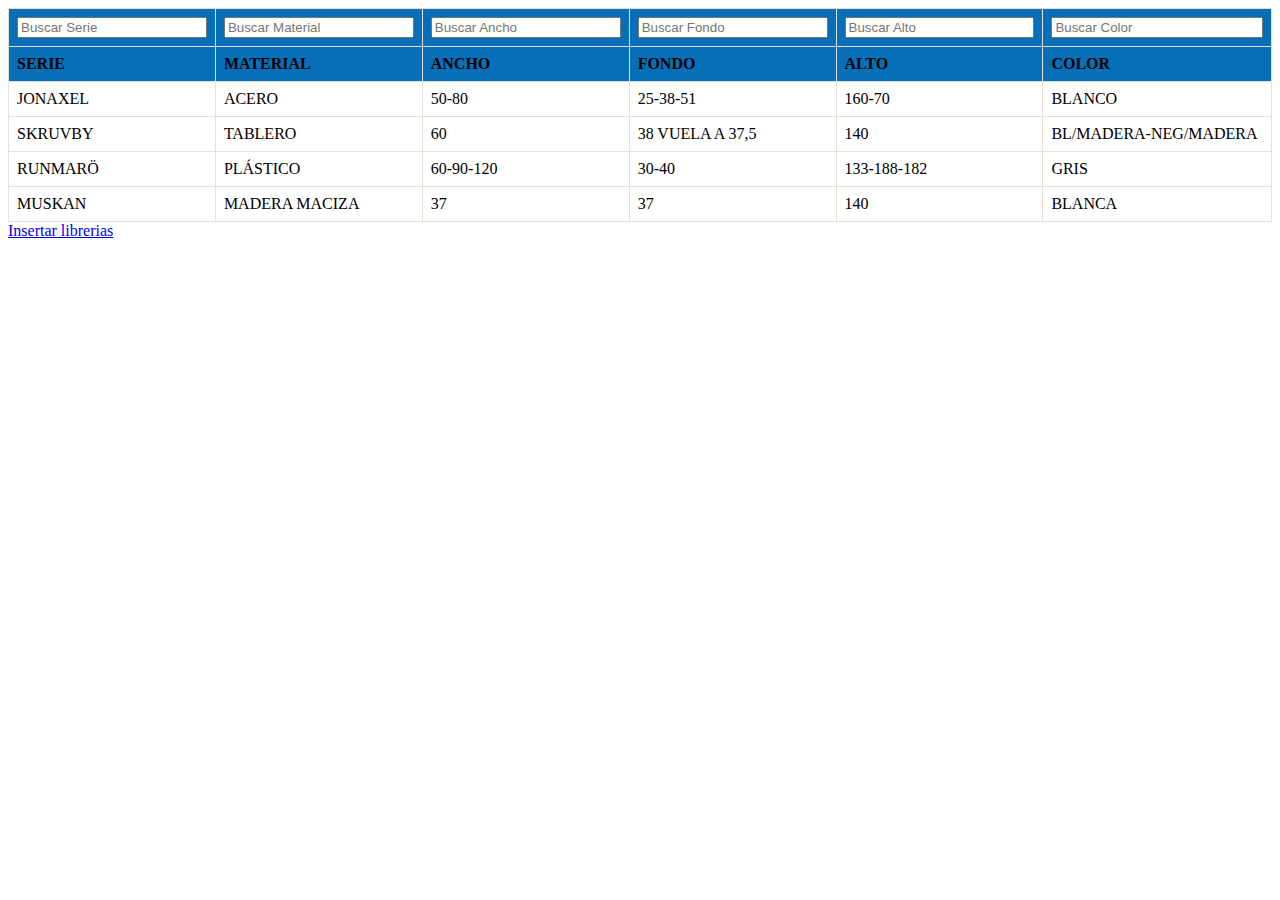
<file: index.html>
<!DOCTYPE html>
<html lang="en">

<head>
  <meta charset="UTF-8">
  <meta name="viewport" content="width=device-width, initial-scale=1.0">
  <title>Tabla con Búsqueda y Ordenación sin Bibliotecas Externas</title>

  <link rel="stylesheet" type="text/css" href="styles.css" />
</head>

<body>

  <table id="miTabla">
    <thead>
      <tr>
        <th>
          <input class="search-input" placeholder="Buscar Serie" oninput="searchTable(0)">
        </th>
        <th>
          <input class="search-input" placeholder="Buscar Material" oninput="searchTable(1)">
        </th>
        <th>
          <input class="search-input" placeholder="Buscar Ancho" oninput="searchTable(2)">
        </th>
        <th>
          <input class="search-input" placeholder="Buscar Fondo" oninput="searchTable(3)">
        </th>
        <th>
          <input class="search-input" placeholder="Buscar Alto" oninput="searchTable(4)">
        </th>
        <th>
          <input class="search-input" placeholder="Buscar Color" oninput="searchTable(5)">
        </th>
      </tr>
      <tr>
        <th onclick="sortTable(0)">SERIE</th>
        <th onclick="sortTable(1)">MATERIAL</th>
        <th onclick="sortTable(2)">ANCHO</th>
        <th onclick="sortTable(3)">FONDO</th>
        <th onclick="sortTable(4)">ALTO</th>
        <th onclick="sortTable(5)">COLOR</th>
      </tr>
    </thead>
    <tbody>
      <!-- Tus datos aquí -->
      <tr>
        <td>JONAXEL</td>
        <td>ACERO</td>
        <td>50-80</td>
        <td>25-38-51</td>
        <td>160-70</td>
        <td>BLANCO</td>
      </tr>
      <tr>
        <td>SKRUVBY</td>
        <td>TABLERO</td>
        <td>60</td>
        <td>38 VUELA A 37,5</td>
        <td>140</td>
        <td>BL/MADERA-NEG/MADERA</td>
      </tr>
      <tr>
        <td>RUNMARÖ</td>
        <td>PLÁSTICO</td>
        <td>60-90-120</td>
        <td>30-40</td>
        <td>133-188-182</td>
        <td>GRIS</td>
      </tr>
      <tr>
        <td>MUSKAN</td>
        <td>MADERA MACIZA</td>
        <td>37</td>
        <td>37</td>
        <td>140</td>
        <td>BLANCA</td>
      </tr>
      <!-- Repite esta estructura para las demás filas -->
      <!-- ... -->
    </tbody>
  </table>
  <a href="bookcaseInsertForm.html">Insertar librerias</a>
  <script>
    function sortTable(columnIndex) {
      const table = document.getElementById("miTabla");
      const rows = Array.from(table.rows).slice(2); // Exclude the header rows

      rows.sort((a, b) => {
        const aValue = a.cells[columnIndex].textContent.trim();
        const bValue = b.cells[columnIndex].textContent.trim();

        return isNaN(aValue) ? aValue.localeCompare(bValue) : aValue - bValue;
      });

      // Remove existing rows
      rows.forEach(row => table.tBodies[0].appendChild(row));

      // Toggle sorting direction
      const th = table.tHead.rows[1].cells[columnIndex];
      th.isAscending = !th.isAscending;
      th.style.backgroundColor = th.isAscending ? "#066fb7" : "#067fb7";
    }

    function searchTable(columnIndex) {
      const input = document.getElementsByClassName("search-input")[columnIndex];
      const filter = input.value.toUpperCase();
      const table = document.getElementById("miTabla");
      const rows = table.tBodies[0].rows;

      for (let i = 0; i < rows.length; i++) {
        const cellValue = rows[i].cells[columnIndex].textContent || rows[i].cells[columnIndex].innerText;
        if (cellValue.toUpperCase().indexOf(filter) > -1) {
          rows[i].style.display = "";
        } else {
          rows[i].style.display = "none";
        }
      }
    }
  </script>

</body>

</html>
</file>
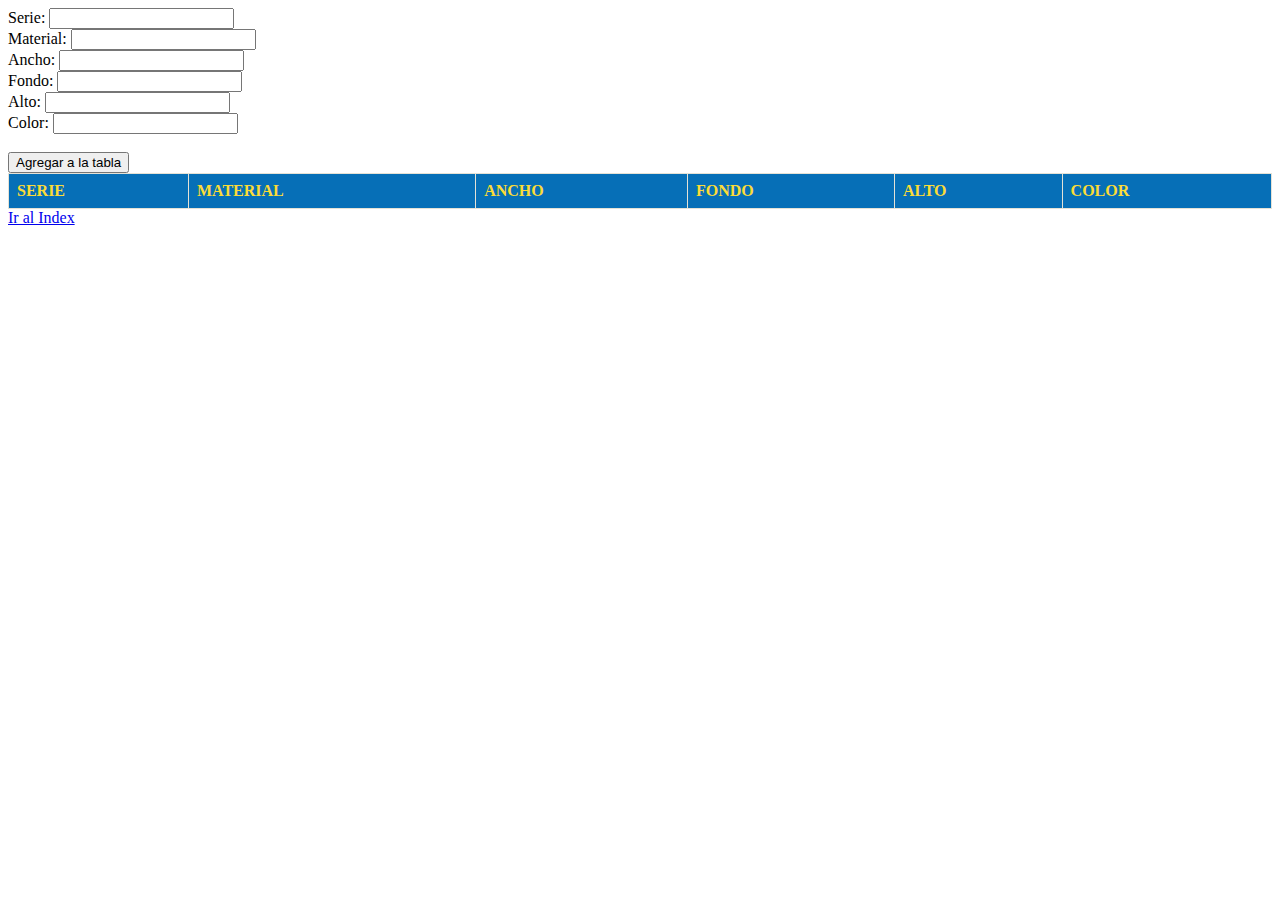
<file: bookcaseInsertForm.html>
<!DOCTYPE html>
<html lang="en">
<head>
  <meta charset="UTF-8">
  <meta name="viewport" content="width=device-width, initial-scale=1.0">
  <title>Formulario y Tabla</title>
 <script type="text/javascript" src="script.js"></script>
  <style>
    table {
      border-collapse: collapse;
      width: 100%;
    }

    th, td {
      border: 1px solid #e4e2d6;
      padding: 8px;
      text-align: left;
    }

    th {
      background-color: #066fb7;
      color: #fbdc37;
      cursor: pointer;
    }
  </style>
  
</head>
<body>

<form id="miFormulario">
  <label for="serie">Serie:</label>
  <input type="text" id="serie" name="serie" required>
  <br>
  <label for="material">Material:</label>
  <input type="text" id="material" name="material" required>
  <br>
  <label for="ancho">Ancho:</label>
  <input type="text" id="ancho" name="ancho" required>
  <br>
  <label for="fondo">Fondo:</label>
  <input type="text" id="fondo" name="fondo" required>
  <br>
  <label for="alto">Alto:</label>
  <input type="text" id="alto" name="alto" required>
  <br>
  <label for="color">Color:</label>
  <input type="text" id="color" name="color" required>
  <br><br>
  <button type="button" onclick="agregarFila()">Agregar a la tabla</button>
</form>

<table id="miTabla">
  <thead>
    <tr>
      <th onclick="sortTable(0)">SERIE</th>
      <th onclick="sortTable(1)">MATERIAL</th>
      <th onclick="sortTable(2)">ANCHO</th>
      <th onclick="sortTable(3)">FONDO</th>
      <th onclick="sortTable(4)">ALTO</th>
      <th onclick="sortTable(5)">COLOR</th>
    </tr>
  </thead>
  <tbody>
    <!-- Tus datos aquí -->
  </tbody>
</table>

<a href="index.html">Ir al Index</a>


</body>
</html>
</file>
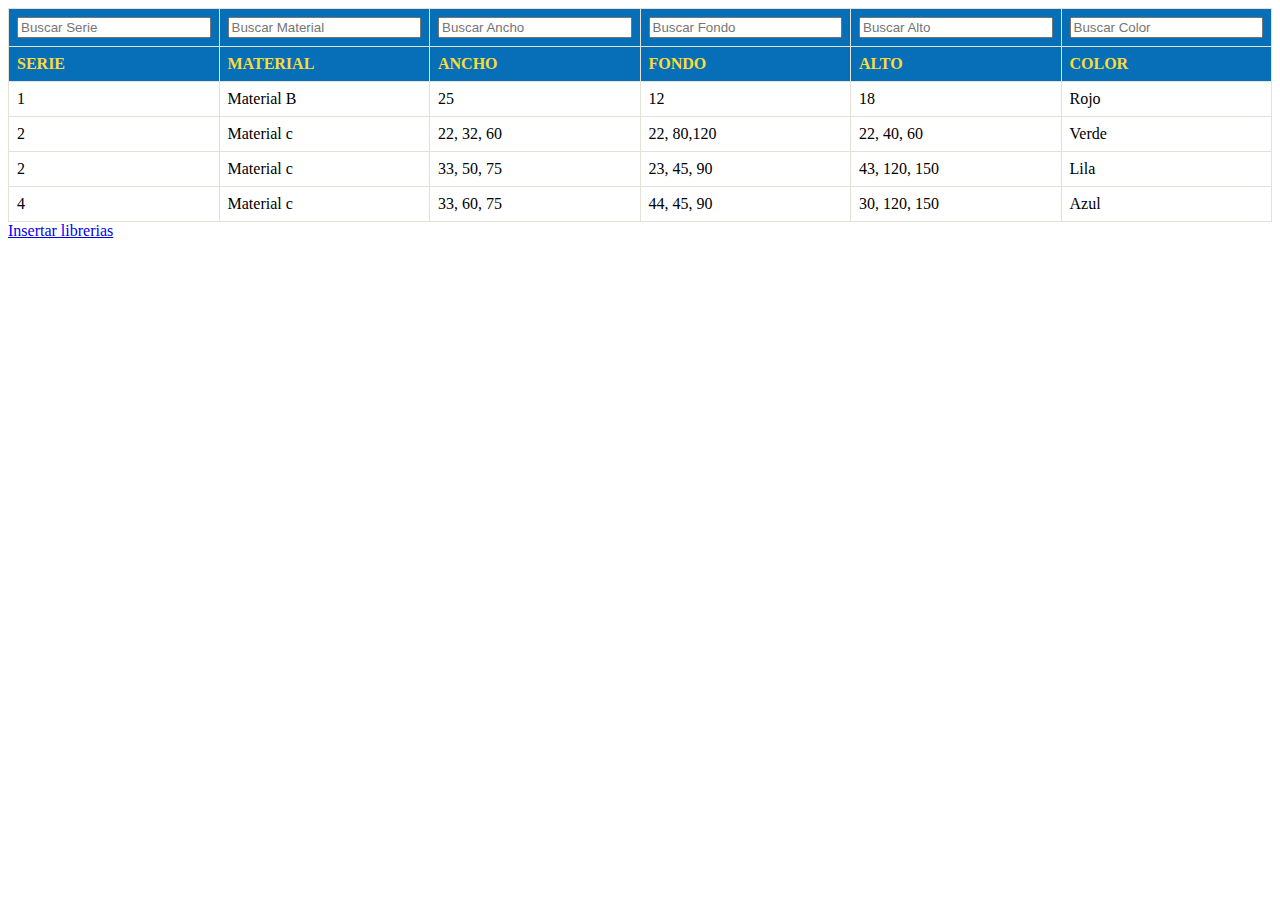
<file: bookcaseTable.html>
<!DOCTYPE html>
<html lang="en">
<head>
  <meta charset="UTF-8">
  <meta name="viewport" content="width=device-width, initial-scale=1.0">
  <title>Tabla con Búsqueda y Ordenación sin Bibliotecas Externas</title>
  <style>
    table {
      border-collapse: collapse;
      width: 100%;
    }

    th, td {
      border: 1px solid #e4e2d6;
      padding: 8px;
      text-align: left;
    }

    th {
      background-color: #066fb7;
      color: #fbdc37;
      cursor: pointer;
    }

    .search-input {
      width: 100%;
      box-sizing: border-box;
    }
  </style>
</head>
<body>

<table id="miTabla">
  <thead>
    <tr>
      <th>
        <input class="search-input" placeholder="Buscar Serie" oninput="searchTable(0)">
      </th>
      <th>
        <input class="search-input" placeholder="Buscar Material" oninput="searchTable(1)">
      </th>
      <th>
        <input class="search-input" placeholder="Buscar Ancho" oninput="searchTable(2)">
      </th>
      <th>
        <input class="search-input" placeholder="Buscar Fondo" oninput="searchTable(3)">
      </th>
      <th>
        <input class="search-input" placeholder="Buscar Alto" oninput="searchTable(4)">
      </th>
      <th>
        <input class="search-input" placeholder="Buscar Color" oninput="searchTable(5)">
      </th>
    </tr>
    <tr>
      <th onclick="sortTable(0)">SERIE</th>
      <th onclick="sortTable(1)">MATERIAL</th>
      <th onclick="sortTable(2)">ANCHO</th>
      <th onclick="sortTable(3)">FONDO</th>
      <th onclick="sortTable(4)">ALTO</th>
      <th onclick="sortTable(5)">COLOR</th>
    </tr>
  </thead>
  <tbody>
    <!-- Tus datos aquí -->
    <tr>
      <td>1</td>
      <td>Material B</td>
      <td>25</td>
      <td>12</td>
      <td>18</td>
      <td>Rojo</td>
    </tr>
     <tr>
      <td>2</td>
      <td>Material c</td>
      <td>22, 32, 60</td>
      <td>22, 80,120</td>
      <td>22, 40, 60</td>
      <td>Verde</td>
    </tr>
            <tr>
      <td>2</td>
      <td>Material c</td>
      <td>33, 50, 75</td>
      <td>23, 45, 90</td>
      <td>43, 120, 150</td>
      <td>Lila</td>
    </tr>
                <tr>
      <td>4</td>
      <td>Material c</td>
      <td>33, 60, 75</td>
      <td>44, 45, 90</td>
      <td>30, 120, 150</td>
      <td>Azul</td>
    </tr>
    <!-- Repite esta estructura para las demás filas -->
    <!-- ... -->
  </tbody>
</table>
<a href="bookcaseInsertForm.html">Insertar librerias</a>
<script>
  function sortTable(columnIndex) {
    const table = document.getElementById("miTabla");
    const rows = Array.from(table.rows).slice(2); // Exclude the header rows

    rows.sort((a, b) => {
      const aValue = a.cells[columnIndex].textContent.trim();
      const bValue = b.cells[columnIndex].textContent.trim();

      return isNaN(aValue) ? aValue.localeCompare(bValue) : aValue - bValue;
    });

    // Remove existing rows
    rows.forEach(row => table.tBodies[0].appendChild(row));

    // Toggle sorting direction
    const th = table.tHead.rows[1].cells[columnIndex];
    th.isAscending = !th.isAscending;
    th.style.backgroundColor = th.isAscending ? "#066fb7" : "#067fb7";
  }

  function searchTable(columnIndex) {
    const input = document.getElementsByClassName("search-input")[columnIndex];
    const filter = input.value.toUpperCase();
    const table = document.getElementById("miTabla");
    const rows = table.tBodies[0].rows;

    for (let i = 0; i < rows.length; i++) {
      const cellValue = rows[i].cells[columnIndex].textContent || rows[i].cells[columnIndex].innerText;
      if (cellValue.toUpperCase().indexOf(filter) > -1) {
        rows[i].style.display = "";
      } else {
        rows[i].style.display = "none";
      }
    }
  }
</script>

</body>
</html>
</file>
<file: styles.css>
table {
      border-collapse: collapse;
      width: 100%;
    }

    th, td {
      border: 1px solid #e4e2d6;
      padding: 8px;
      text-align: left;
    }

    th {
      background-color: #066fb7;
         color:#fbdc37
      cursor: pointer;
    }

    .search-input {
      width: 100%;
      box-sizing: border-box;
    }
</file>
